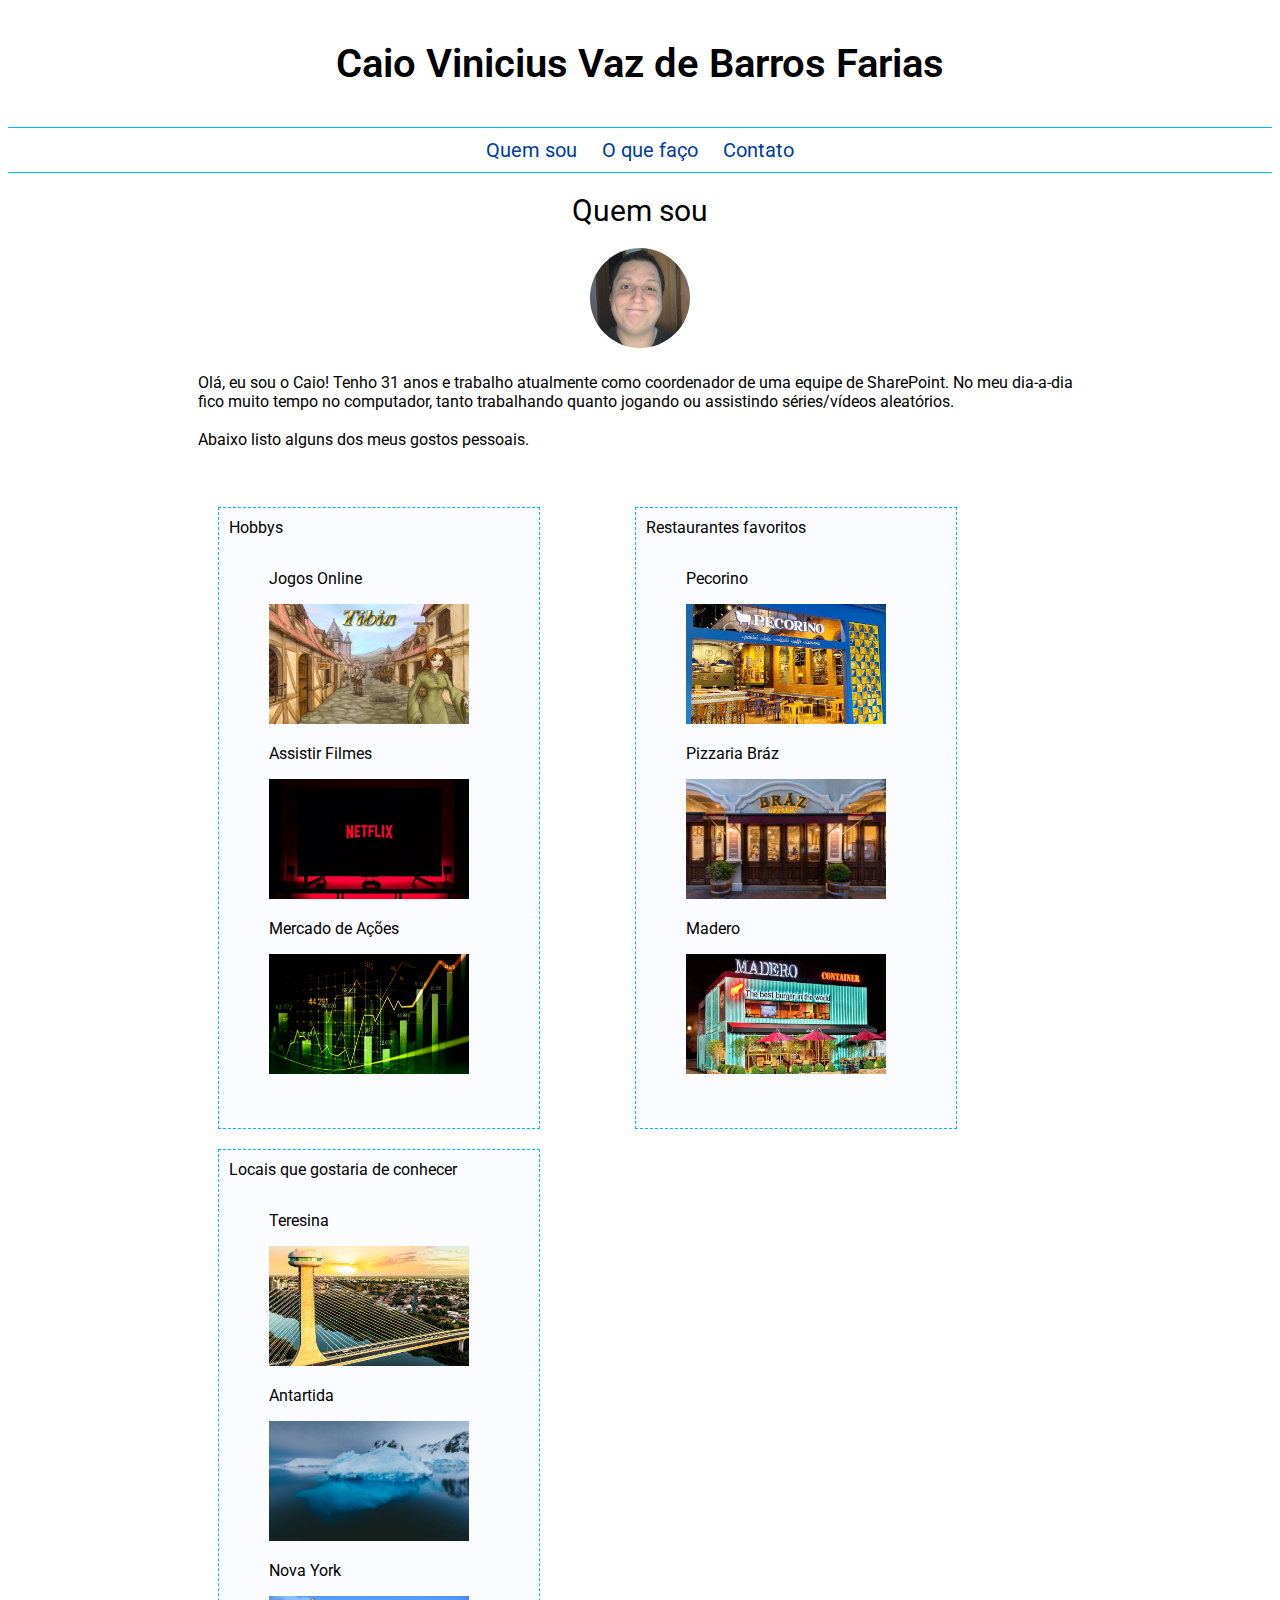
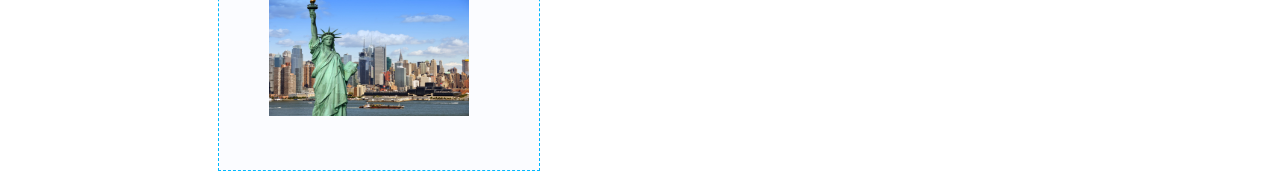
<file: index.html>
<!DOCTYPE html>
<html lang="pt-br">

<head>

    <meta charset="UTF-8">
    <meta name="viewport" content="width=device-width, initial-scale=1.0">
    <title>Apresentação Pessoal/Profissional</title>
    <link rel="stylesheet" href="./css/style.css">



</head>

<body>
    <div id="siteTitle">Caio Vinicius Vaz de Barros Farias</div>

    <!--Navegação superior-->
    <div>
        <ul id="nav">
            <li class="navigationItem">
                <a href="./index.html"> Quem sou </a>
            </li>
            <li class="navigationItem">
                <a href="./oquefaco.html"> O que faço </a>
            </li>
            <li class="navigationItem">
                <a href="./contato.html"> Contato</a>
            </li>
        </ul>

    </div>
    <!-- fim Navegação superior-->

    <div id="pageTitle">Quem sou</div>
    <!-- conteúdo -->
    <div id="mypic"></div>

    <div id="pageContent">

        Olá, eu sou o Caio! Tenho 31 anos e trabalho atualmente como coordenador de uma equipe de SharePoint. No meu
        dia-a-dia fico muito tempo no computador, tanto trabalhando quanto jogando ou assistindo séries/vídeos
        aleatórios.
        <br /><br />Abaixo listo alguns dos meus gostos pessoais.
    </div>

    <div id="subContent">

        <div class="groupContainer">
            <div class="pageSubTitle">Hobbys</div>
            <ul class="list">
                <li class="listItem">
                    <p> Jogos Online </p>
                    <a href="http://www.tibia.com" target="_blank"> <img src="./images/tibia.jpg" alt="Imagem Tibia" />
                    </a>
                </li>
                <li class="listItem">
                    <p> Assistir Filmes </p>
                    <a href="http://www.netflix.com" target="_blank"><img src="./images/netflix.jpg"
                            alt="Imagem Ações" /> </a>

                </li>
                <li class="listItem">
                    <p> Mercado de Ações </p>
                    <a href="https://www.google.com/search?q=mercado+de+acoes&oq=mercado+de+acoes&aqs=chrome..69i57j0i512l2j0i22i30l3j69i60l2.2728j0j7&sourceid=chrome&ie=UTF-8"
                        target="_blank"> <img src="./images/acoes.png" alt="Imagem Ações" /> </a>

                </li>
            </ul>
        </div>
        <div class="groupContainer">
            <div class="pageSubTitle">Restaurantes favoritos</div>
            <ul class="list">
                <li class="listItem">
                    <p> Pecorino</p>
                    <a href="https://www.pecorino.com.br/" target="_blank"><img src="./images/pecorino.jpg"
                            alt="Imagem Pecorino" /></a>

                </li>
                <li class="listItem">
                    <p> Pizzaria Bráz </p>
                    <a href="https://www.brazpizzaria.com.br/" target="_blank"><img src="./images/braz.jpg"
                            alt="Imagem Braz" /></a>

                </li>
                <li class="listItem">
                    <p> Madero</p>
                    <a href="https://www.restaurantemadero.com.br/pt" target="_blank"><img src="./images/madero.png"
                            alt="Imagem Madero" /></a>

                </li>
            </ul>
        </div>
        <div class="groupContainer">
            <div class="pageSubTitle">Locais que gostaria de conhecer</div>
            <ul class="list">
                <li class="listItem">
                    <p>Teresina</p>
                    <a href="https://www.google.com/search?q=teresina&oq=teresina&aqs=chrome..69i57j46i512j46i175i199i512j69i60l5.790j0j7&sourceid=chrome&ie=UTF-8"
                        target="_blank"><img src="./images/teresina.jpg" alt="Imagem Teresina" /></a>
                </li>
                <li class="listItem">
                    <p> Antartida </p>
                    <a href="https://www.google.com/search?q=antartida&oq=antartida&aqs=chrome.0.69i59j46i512j0i512l2j0i10i512j0i512l2j69i61.1521j0j7&sourceid=chrome&ie=UTF-8"
                        target="_blank"><img src="./images/antartida.jpg" alt="Imagem Antartida" /></a>

                </li>
                <li class="listItem">
                    <p>Nova York</p>
                    <a href="https://www.google.com/search?q=nova+york&oq=nova+york&aqs=chrome.0.69i59j46i512j0i512l5j69i60.2697j0j7&sourceid=chrome&ie=UTF-8"
                        target="_blank"><img src="./images/NY.jpg" alt="Imagem Nova York" /></a>

                </li>
            </ul>

        </div>

    </div>

    <!-- fim conteúdo -->

</body>

</html>
</file>
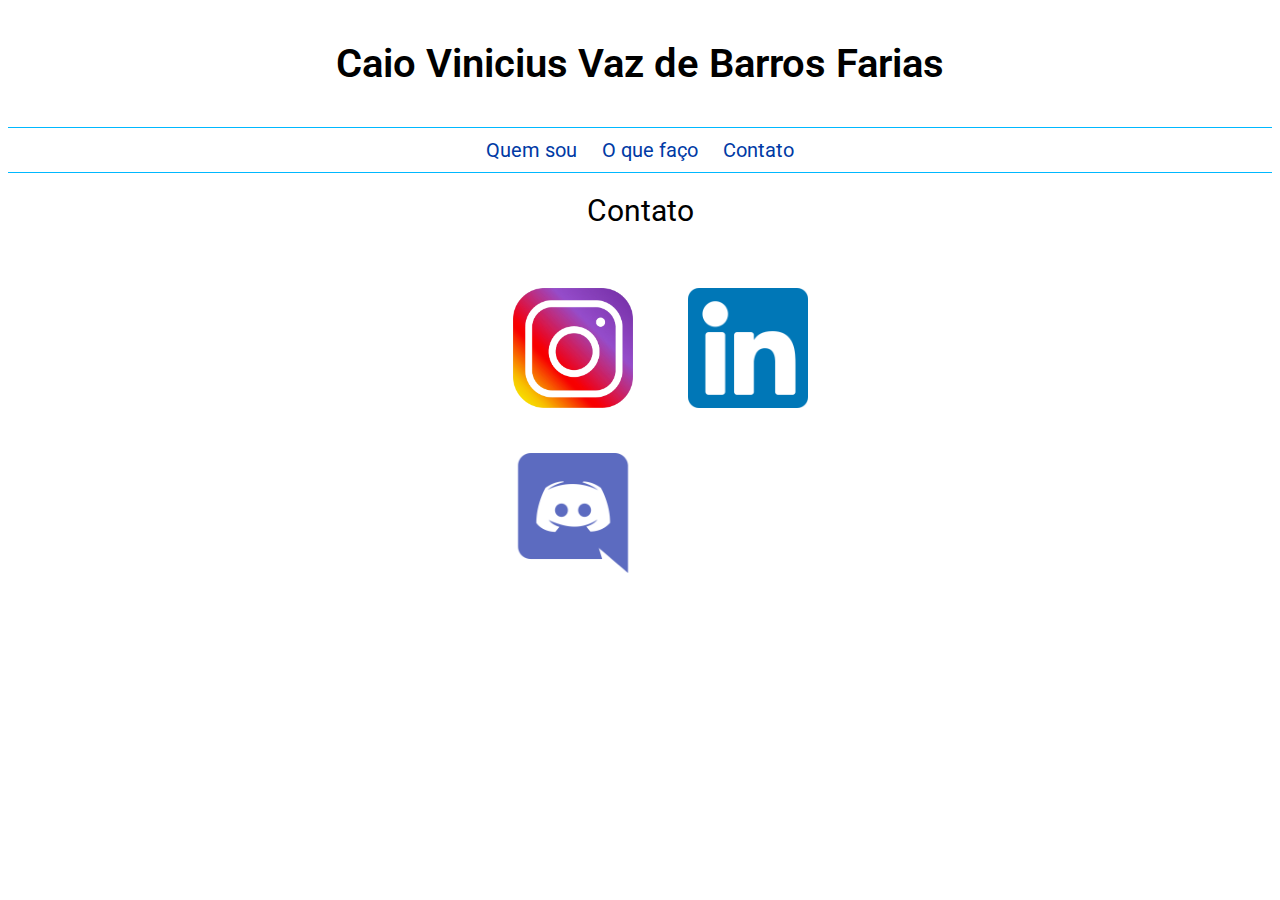
<file: contato.html>
<!DOCTYPE html>
<html lang="pt-br">

<head>

    <meta charset="UTF-8">
    <meta name="viewport" content="width=device-width, initial-scale=1.0">
    <title>Apresentação Pessoal/Profissional</title>
    <link rel="stylesheet" href="./css/style.css">



</head>

<body>
    <div id="siteTitle">Caio Vinicius Vaz de Barros Farias</div>

    <!--Navegação superior-->
    <div>
        <ul id="nav">
            <li class="navigationItem">
                <a href="./index.html"> Quem sou </a>
            </li>
            <li class="navigationItem">
                <a href="./oquefaco.html"> O que faço </a>
            </li>
            <li class="navigationItem">
                <a href="./contato.html"> Contato</a>
            </li>
        </ul>

    </div>
    <!-- fim Navegação superior-->

    <div id="pageTitle">Contato</div>
    <!-- conteúdo -->

    <div id="pageContent">

        <ul class="contentItems">
            <li class="item">
                <div class="itemListImage">
                    <a href="https://www.instagram.com/caiovfarias/" target="_blank"> <img src="./images/insta.png"
                            alt="Imagem Instagram" /> </a>
                </div>
            </li>
            <li class="item">
                <div class="itemListImage">
                    <a href="https://www.linkedin.com/in/caio-vinicius-vaz-b2bb265b/" target="_blank"><img
                            src="./images/linkedin.png" alt="Imagem Linkedin" /> </a>
                </div>
            </li>
            <li class="item">
                <div class="itemListImage">
                    <a href="discord:/users/796145004401262592" target="_blank"><img src="./images/disc.png"
                            alt="Imagem Discord" /> </a>
                </div>
            </li>
        </ul>
    </div>

    <!-- fim conteúdo -->

</body>

</html>
</file>
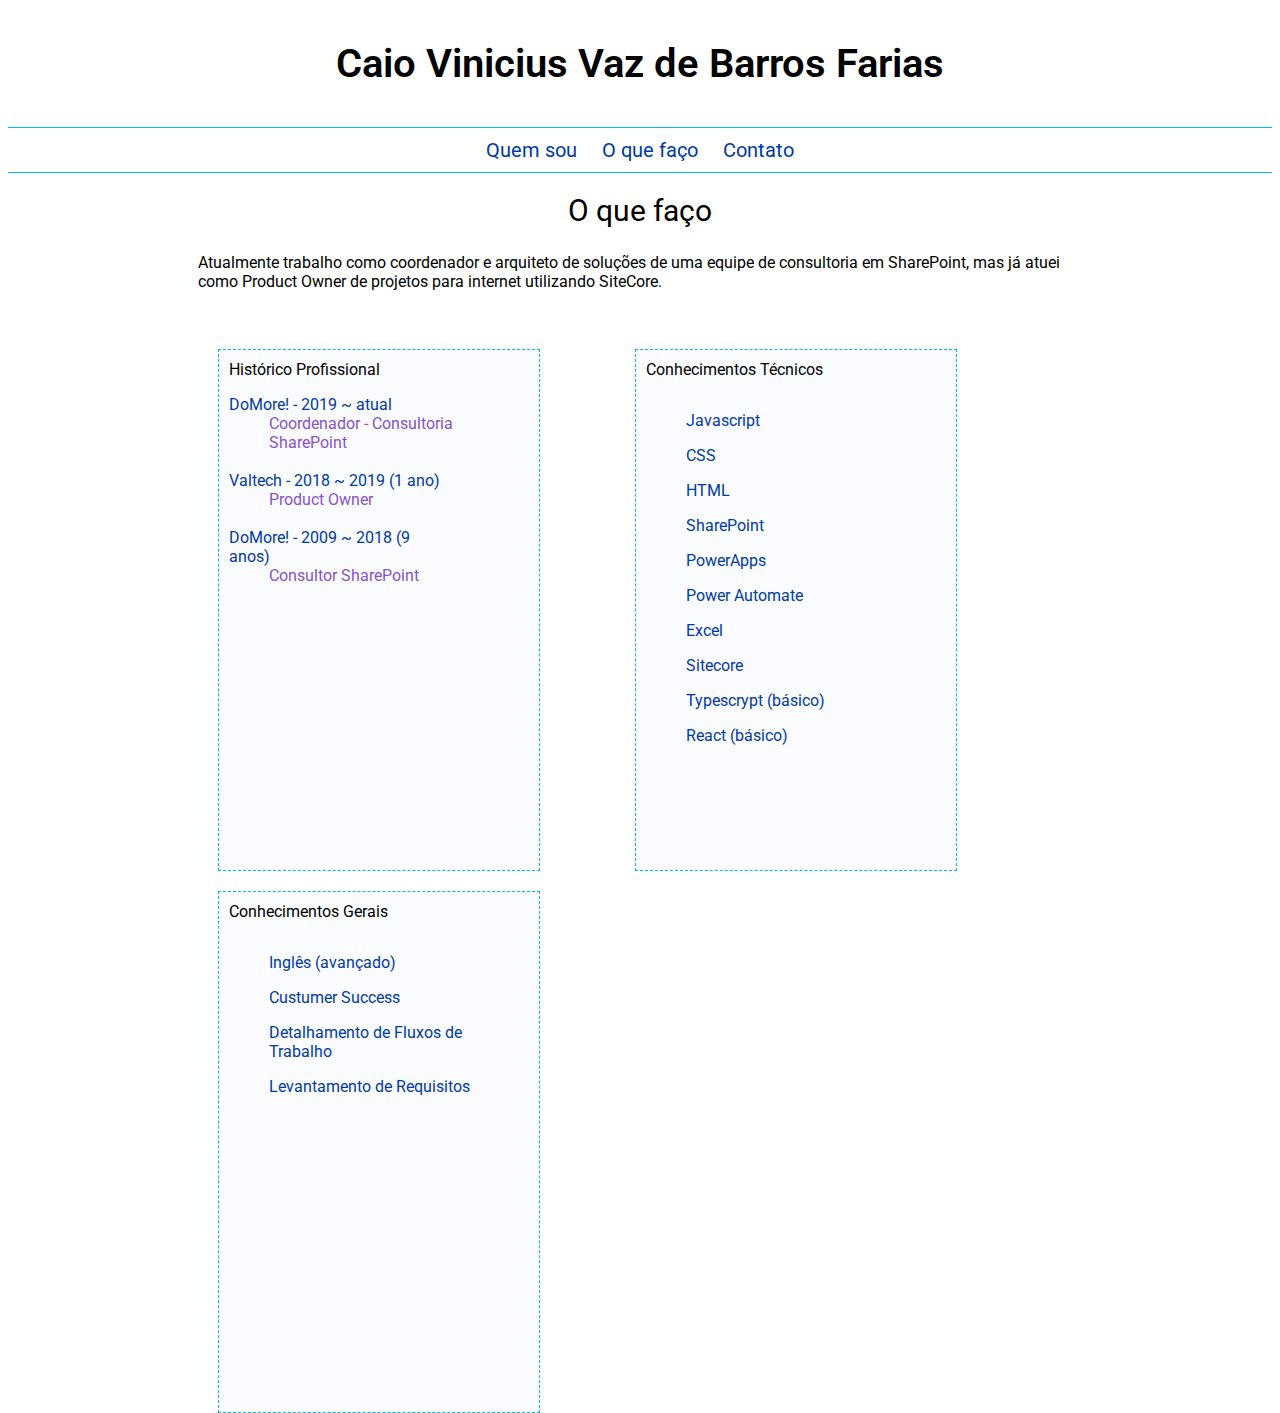
<file: oquefaco.html>
<!DOCTYPE html>
<html lang="pt-br">

<head>
  
    <meta charset="UTF-8">
    <meta name="viewport" content="width=device-width, initial-scale=1.0">
    <title>Apresentação Pessoal/Profissional</title>
    <link rel="stylesheet" href="./css/style.css">



</head>

<body>
    <div id="siteTitle">Caio Vinicius Vaz de Barros Farias</div>

    <!--Navegação superior-->
    <div>
        <ul id="nav">
            <li class="navigationItem">
                <a href="./index.html"> Quem sou </a>
            </li>
            <li class="navigationItem">
                <a href="./oquefaco.html"> O que faço </a>
            </li>
            <li class="navigationItem">
                <a href="./contato.html"> Contato</a>
            </li>
        </ul>

    </div>
    <!-- fim Navegação superior-->

    <div id="pageTitle">O que faço</div>
    <!-- conteúdo -->

    <div id="pageContent">

        Atualmente trabalho como coordenador e arquiteto de soluções de uma equipe de consultoria em SharePoint, mas já
        atuei como Product Owner de projetos para internet utilizando SiteCore.
    </div>

    <div id="subContent">

        <div class="groupContainer oQueFacoContainer">
            <div class="pageSubTitle">Histórico Profissional</div>

            <dl class="list">

                <dt class="listItemTitle">DoMore! - 2019 ~ atual</dt>
                <dd class="">Coordenador - Consultoria SharePoint</dd></br>
                <dt class="listItemTitle">Valtech - 2018 ~ 2019 (1 ano)</dt>
                <dd>Product Owner</dd></br>
                <dt class="listItemTitle">DoMore! - 2009 ~ 2018 (9 anos)</dt>
                <dd class="">Consultor SharePoint</dd></br>

            </dl>

        </div>
        <div class="groupContainer oQueFacoContainer">

            <div class="pageSubTitle">Conhecimentos Técnicos</div>

            <ul class="list">
                <li class="listItemTitle">
                    <p> Javascript </p>

                </li>
                <li class="listItemTitle">
                    <p> CSS </p>

                </li>
                <li class="listItemTitle">
                    <p> HTML </p>

                </li>
                <li class="listItemTitle">
                    <p> SharePoint </p>

                </li>
                <li class="listItemTitle">
                    <p> PowerApps </p>

                </li>
                <li class="listItemTitle">
                    <p> Power Automate </p>

                </li>
                <li class="listItemTitle">
                    <p> Excel </p>

                </li>
                <li class="listItemTitle">
                    <p> Sitecore </p>

                </li>

                <li class="listItemTitle">
                    <p> Typescrypt (básico) </p>

                </li>
                <li class="listItemTitle">
                    <p> React (básico) </p>

                </li>
            </ul>


        </div>

        <div class="groupContainer oQueFacoContainer">

            <div class="pageSubTitle">Conhecimentos Gerais</div>

            <ul class="list">
                <li class="listItemTitle">
                    <p> Inglês (avançado) </p>

                </li>
                <li class="listItemTitle">
                    <p> Custumer Success </p>

                </li>
                <li class="listItemTitle">
                    <p> Detalhamento de Fluxos de Trabalho </p>

                </li>
                <li class="listItemTitle">
                    <p> Levantamento de Requisitos</p>

                </li>
            </ul>


        </div>
    </div>

    </div>

    <!-- fim conteúdo -->

</body>

</html>
</file>
<file: css/style.css>
/* Configurações Gerais */
@import url('https://fonts.googleapis.com/css2?family=Roboto:wght@300&display=swap');


body {
    background-color: rgb(255, 255, 255);
    font-family: 'Roboto', sans-serif;

}

a {
    text-decoration: none;
    color: #003aa5;
    font-weight: 300px;
}

a:hover {
    text-decoration: underline;
}


/*fim Configurações Gerais */

/*Navegação Superior*/
#nav {
    margin: 0 auto;
    padding: 0;
    border-top: #00b8ff solid 1px;
    border-bottom: #00b8ff solid 1px;
    padding: 10px;
    text-align: center;
    box-sizing: border-box;

}

.navigationItem {
    display: inline;
    padding: 0;
    margin: 0 auto;
    font-size: 20px;
    padding: 10px;
    text-align: center;
    box-sizing: border-box;
}


/*fim Navegação Superior*/

/* Título do site */

#siteTitle {
    margin: 40px auto;
    font-size: 40px;
    text-align: center;
    font-weight: 600;

}

/*fim Título do site */

/*Título da Página */
#pageTitle {
    margin: 20px auto;
    text-align: center;
    font-size: 30px;
    width: 160px;
}

/*fim Título do site */

/*Sub-título da Página */
#pageSubTitle {
    font-weight: bold;
    color: #003aa5;
}

/*fim Sub-título da Página */

/*Conteúdo*/

#pageContent {
    margin: 25px auto;
    width: 70%;
}

#pageContent img {
    width: 150px;
    float: left;
    padding: 5px 15px;
    box-sizing: border-box;

}

/*fim conteúdo*/

/*Sub-Conteúdo*/
#subContent {
    margin: 3% 15%;
    height: 1000px;
}

.listItemTitle {
    display: inline;
    color: #003aa5
}

.listItem img {
    width: 200px;
    height: 120px;

}

.list {
    width: 75%;
    float: left;
    list-style: none;
}

.groupContainer {
    float: left;
    width: 300px;
    border: #00b8ff dashed 1px;
    margin: 20px 75px 0 20px;
    padding: 10px;
    height: 600px;
    background-color: #fbfcff;
}

/*fim Sub-Conteúdo*/

/*configurações minha foto*/

#mypic {
    background-image: url("../images/yo.jpg");
    background-size: cover;
    width: 100px;
    height: 100px;
    border-radius: 100%;
    margin: 10px auto;

}

#mypic img {
    width: 120px;
    border-radius: 100%;
}

/*fim configurações minha foto*/

/*Conteúdo Contato*/

.itemListImage {
    width: 100px;
    height: 100px;
    display: inline-block;
    margin: 30px;
}

.contentItems {

    margin: 0 auto;
    padding: 0;
    width: 40%;
    height: 100px;

}

.itemListImage img {
    width: 120px;
    float: left;
    padding: 5px 15px;
    box-sizing: border-box;
    margin: 0 auto;

}


#discordImage {
    background-image: url("../images/disc.png");
    background-size: cover;
    width: 80px;
    height: 80px;
}

.item {
    display: inline;
    padding: 5px;
    margin: 0 auto;
    font-size: 20px;
    text-align: center;
    box-sizing: border-box;
}

/*fim Conteúdo Contato*/
/* Conteúdo O que faço*/

.list dd {
    color: #6723c0ce
}

.oQueFacoContainer {
    height: 500px
}

/*fim O que faço*/
</file>
